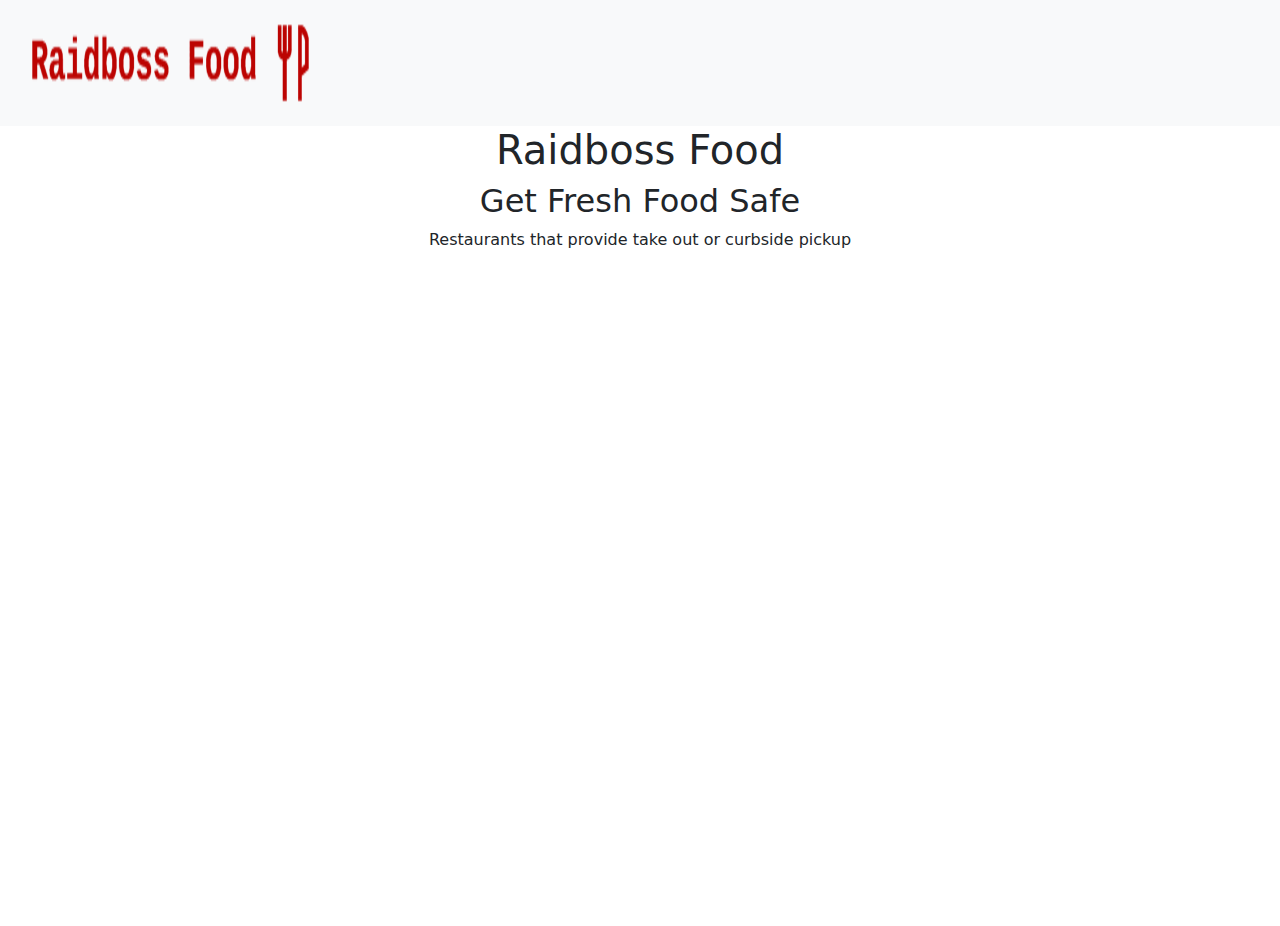
<file: src/index.html>
<!DOCTYPE html>
<html lang="en">
  <head>
    <meta charset="UTF-8" />
    <meta http-equiv="X-UA-Compatible" content="IE=edge" />
    <meta name="viewport" content="width=device-width, initial-scale=1.0" />
    <!-- For Google Signin -->
    <meta
      name="google-signin-client_id"
      content="252840562590-o5o0kt0f036uhqnshctnft2ed6jj0ous.apps.googleusercontent.com"
    />

    <link rel="stylesheet" href="index.css" />
    <link rel="shortcut icon" type="image/png" href="./fav.png" />

    <!-- Bootstrap Import -->
    <link
      href="https://cdn.jsdelivr.net/npm/bootstrap@5.0.0-beta1/dist/css/bootstrap.min.css"
      rel="stylesheet"
    />
    <script src="https://cdn.jsdelivr.net/npm/bootstrap@5.0.0-beta1/dist/js/bootstrap.bundle.min.js"></script>

    <script src="https://cdn.jsdelivr.net/npm/@popperjs/core@2.5.4/dist/umd/popper.min.js"></script>
    <script src="https://cdn.jsdelivr.net/npm/bootstrap@5.0.0-beta1/dist/js/bootstrap.min.js"></script>

    <title>Raidboss Food</title>
  </head>
  <body>
    <!-- CHANGE THE COLOR OF THE NAVBAR  -->
    <nav class="navbar nav_links bg-light">
      <a class="navbar-brand" href="index.html"
        ><img
          src="./logo.png"
          href="index.html"
          alt=""
          width="300"
          height="100"
          class="d-inline-block align-center"
      /></a>

      <ul class="navbar-nav">
        <li class="nav-item">
          <div class="g-signin2" data-onsuccess="onSignIn"></div>
        </li>
      </ul>
    </nav>

    <!-- Main Text -->

    <div class="img-fluid text-center" style="height: 800px">
      <!-- <div class="d-flex justify-content-center align-items-center h-100"> -->
      <h1>Raidboss Food</h1>
      <h2>Get Fresh Food Safe</h2>
      <p>Restaurants that provide take out or curbside pickup</p>
      <!-- </div> -->
    </div>

    <!-- Google Signin Code -->

    <script>
      function onSignIn(googleUser) {
        var profile = googleUser.getBasicProfile();
        console.log("ID: " + profile.getId()); // Do not send to your backend! Use an ID token instead.
        console.log("Name: " + profile.getName());
        console.log("Image URL: " + profile.getImageUrl());
        console.log("Email: " + profile.getEmail()); // This is null if the 'email' scope is not present.
      }
    </script>

    <script src="https://apis.google.com/js/platform.js" async defer></script>
  </body>
</html>
</file>
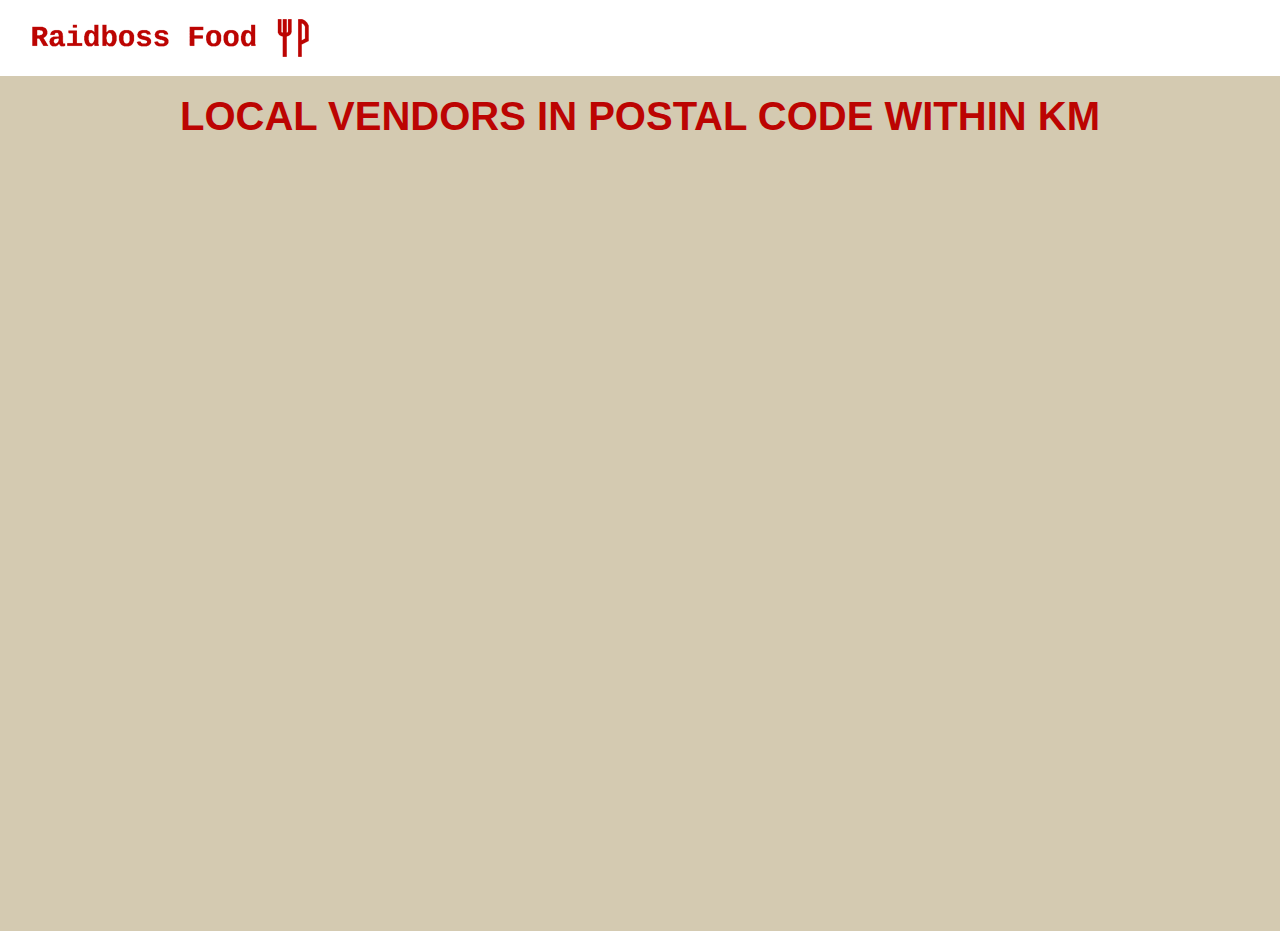
<file: src/search.html>
<!DOCTYPE html>
<html lang="en">
  <head>
    <meta charset="UTF-8" />
    <meta http-equiv="X-UA-Compatible" content="IE=edge" />
    <meta name="viewport" content="width=device-width, initial-scale=1.0" />
    <!-- For Google Signin -->
    <meta
      name="google-signin-client_id"
      content="252840562590-o5o0kt0f036uhqnshctnft2ed6jj0ous.apps.googleusercontent.com"
    />
    <script src="https://apis.google.com/js/platform.js" async defer></script>

    <link rel="stylesheet" href="index.css" />
    <link rel="shortcut icon" type="image/png" href="./fav.png" />

    <!-- Bootstrap Import -->
    <link
      href="https://cdn.jsdelivr.net/npm/bootstrap@5.0.0-beta1/dist/css/bootstrap.min.css"
      rel="stylesheet"
    />
    <script src="https://cdn.jsdelivr.net/npm/bootstrap@5.0.0-beta1/dist/js/bootstrap.bundle.min.js"></script>

    <script src="https://cdn.jsdelivr.net/npm/@popperjs/core@2.5.4/dist/umd/popper.min.js"></script>
    <script src="https://cdn.jsdelivr.net/npm/bootstrap@5.0.0-beta1/dist/js/bootstrap.min.js"></script>

    <title>Raidboss Food</title>
  </head>
  <body>
    <!-- Navbar and Google Signin  -->
    <nav class="navbar nav_links">
      <a class="navbar-brand" href="index.html"
        ><img
          src="./logo.png"
          href="index.html"
          alt=""
          width="300"
          height="50"
          class="d-inline-block align-center"
      /></a>

      <ul class="navbar-nav">
        <li class="nav-item">
          <div class="g-signin2" data-onsuccess="onSignIn"></div>
        </li>
      </ul>
    </nav>

    <!-- Main Text -->

    <div class="container-fluid text-center mainSite" style="height: 855px">
      <div class="d-flex justify-content-center align-items-start pt-3 h-100">
        <div class="text-white">
          <h1 class="mainText" style="font-size: 40px">
            Local Vendors in Postal Code
            <span id="result-postalCode"></span> within
            <span id="result-distance"></span>km
          </h1>
        </div>
      </div>
    </div>

    <script type="text/javascript" src="./app.js"></script>
  </body>
</html>
</file>
<file: src/index.css>
* {
  box-sizing: border-box;
  margin: 0;
  padding: 0;
}

html,
body {
  height: 100%;
}

.navbar-brand {
  padding: 20px;
}

.nav_links li {
  padding: 20px;
  justify-content: center;
  align-items: center;
}

.mainSite {
  background-color: #d4cab1;
}

.mainText {
  font-family: Arial, Helvetica, sans-serif;
  font-size: 65px;
  font-weight: bold;
  color: #bc0402;
  text-transform: uppercase;
}

.secText {
  font-family: Arial, Helvetica, sans-serif;
  font-size: 20px;
  color: #bc0402;
  text-transform: uppercase;
}

/*Contact Form*/

.contactForm {
  font-family: Arial, Helvetica, sans-serif;
  text-transform: uppercase;
  letter-spacing: 3px;
  font-size: 3em;
  line-height: 58px;
  color: #bc0402;
}

.contact-form .form-field {
  position: relative;
  margin: 32px 0;
  background: transparent;
}

.contact-form .input-text {
  display: block;
  width: 100%;
  height: 36px;
  border-width: 0 0 2px 0;
  color: #bc0402;
  border-color: #bc0402;
  font-family: Arial, Helvetica, sans-serif;
  font-size: 18px;
  line-height: 26px;
  font-weight: 400;
  background: transparent;
}

.contact-form .input-text + .label,
.contact-form .input-text .not-empty + .label,
.contact-form .input-text:valid + .label {
  transform: translateY(-24px);
}

.contact-form .input-text:focus {
  outline: none;
}

.contact-form .label {
  position: absolute;
  left: 10px;
  bottom: 10px;
  font-family: Arial, Helvetica, sans-serif;
  font-size: 18px;
  line-height: 26px;
  font-weight: 400;
  color: #bc0402;
  cursor: text;
  text-transform: capitalize;
  transition: transform 0.2s ease-in-out;
  background: transparent;
}

.contact-form .submit-btn {
  font-family: Arial, Helvetica, sans-serif;
  display: inline-block;
  color: #ffffff;
  text-transform: uppercase;
  letter-spacing: 2px;
  font-size: 16px;
  padding: 8px 16px;
  border: none;
  width: 200px;
  cursor: pointer;
  font-weight: bold;
  background-color: #bc0402;
  transition: background-image 0.5s;
  border-radius: 5px;
  transition: 0.5s;
}

.contact-form .submit-btn:hover {
  background-color: #ff6e69;
  color: #fff;
  transition: 0.5s;
}
</file>
